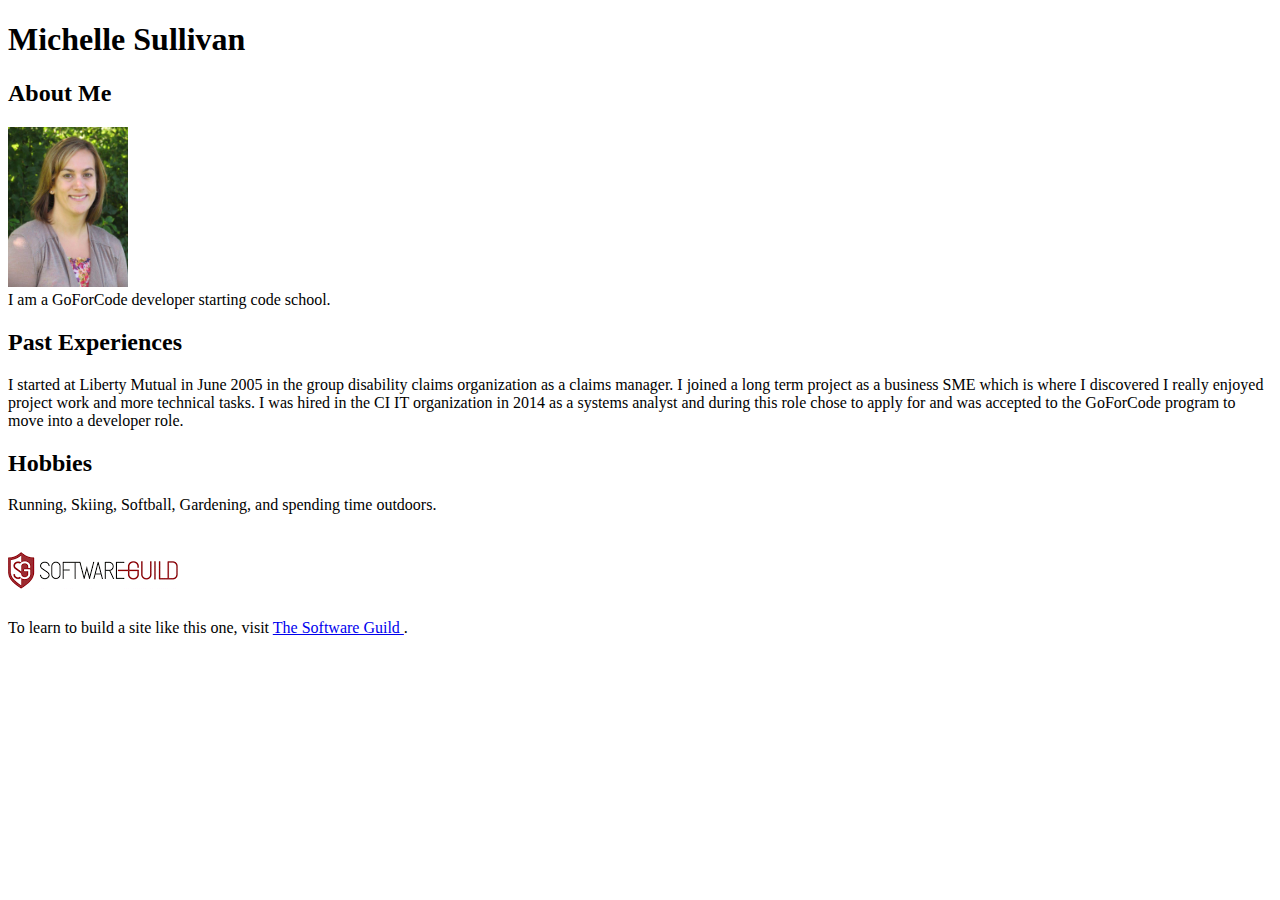
<file: index.html>
<!DOCTYPE html>
<html>
    <head>
        <title> Michelle Sullivan - Portfolio </title>
    </head>
    <body>
        <h1> Michelle Sullivan </h1>
        <h2> About Me </h2>
        <p>
            <img src="images/Deptpic.jpg" style="width: 120px;"/></br>
            I am a GoForCode developer starting code school.  
        </p>
        <h2> Past Experiences </h2>
        <p>
            I started at Liberty Mutual in June 2005 in the group disability claims organization as a claims manager. I joined a long term project as a business SME which is where I discovered I really enjoyed project work and more technical tasks. I was hired in the CI IT organization in 2014 as a systems analyst and during this role chose to apply for and was accepted to the GoForCode program to move into a developer role.         </p>
        <h2> Hobbies </h2>
        <p>
            Running, Skiing, Softball, Gardening, and spending time outdoors.
        </p>
        <footer>
        <a href="http:\\www.thesoftwareguild.com"><img src="images/thesoftwareguild_logo.png"/></a></br>
            To learn to build a site like this one, visit <a href="http:\\www.thesoftwareguild.com"> The Software Guild </a>.
        </footer>
    </body>
</html>
</file>
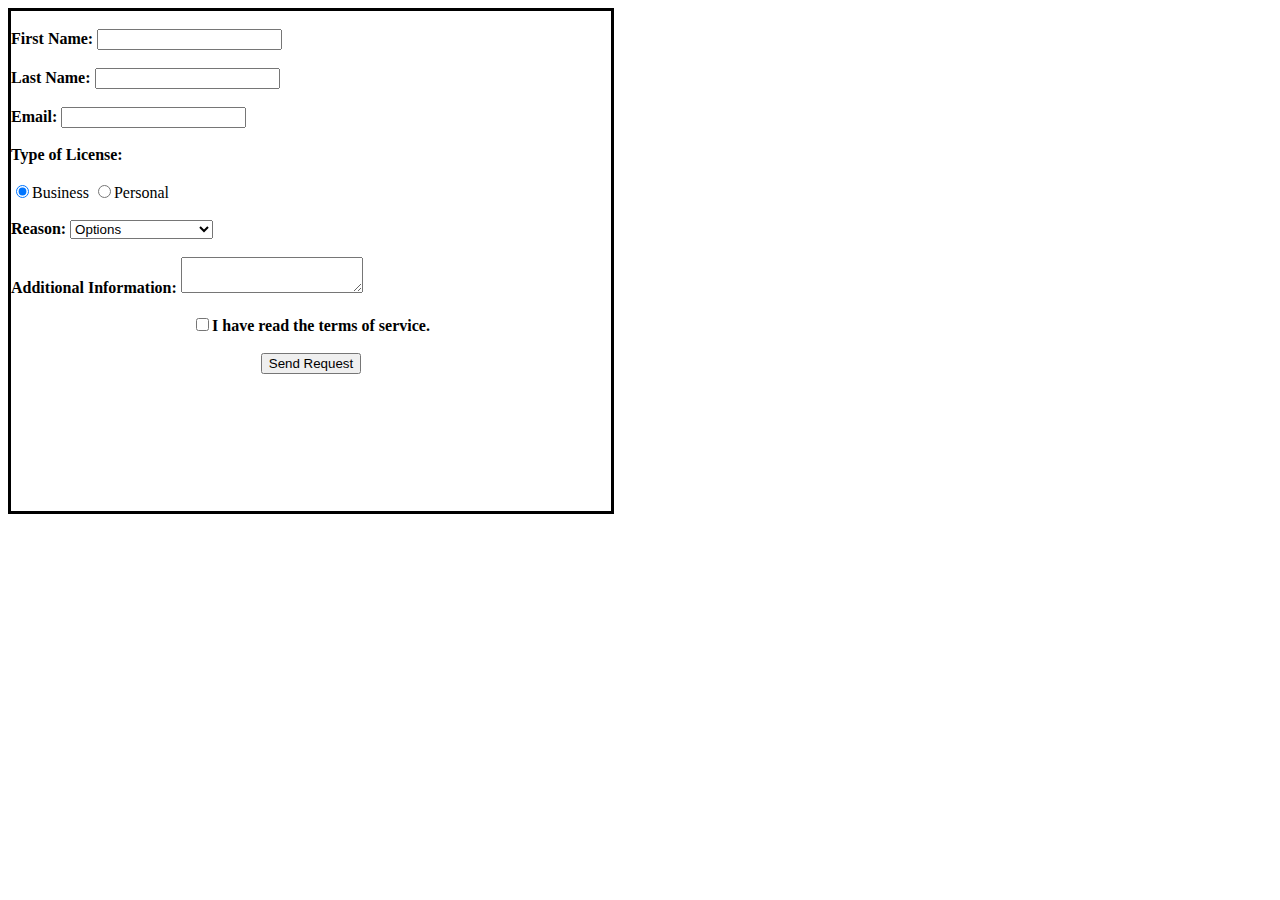
<file: contactUs.html>
<!DOCTYPE html>
<html>
    <head>
        <title>contactUs.html</title>
    </head>
    <body>
        <form action="madeupURL.html" method="POST" 
         style="width: 600px; height: 500px; border: solid">
        <br>
        <div align="justify">
          <b>First Name: </b> <input type="text" name="firstName"/><br>
          <br>
          <b>Last Name: </b><input type="text" name="lastName"/><br>
          <br>
          <b>Email: </b><input type="text" name="email"/><br>
          <br>
        </div>
        <div align="justify">
         <b>Type of License: </b><br>
          <br>
        </div>
         <div align="justify">
            <input type="radio" name="select1" value="Business" checked>Business
            <input type="radio" name="select2" value="Personal">Personal<br>
            <br>
         </div>
        <div align="justify">
          <b>Reason: </b><select name="options"><br>
              <option value="value1" checked>Options</option>
              <option value="value2">Select a Reason</option>
              <option value="value3">Software Support</option>
              <option value="value4">Hardware Support</option>
              <option value="value5">Information Request</option>
              </select><br/>
              <br>
              </div>
        <div align="justify">
        <b>Additional Information: </b> 
         <textarea name="additionalinfo"></textarea><br>
         <br>
         </div>
         <div align="center">
          <input type="checkbox" name="readterns"><b>I have read the terms of service.</b><br>
          <br>
          <input type="submit" value="Send Request"/>
         </div>
        </form>
    </body>
</html>
</file>
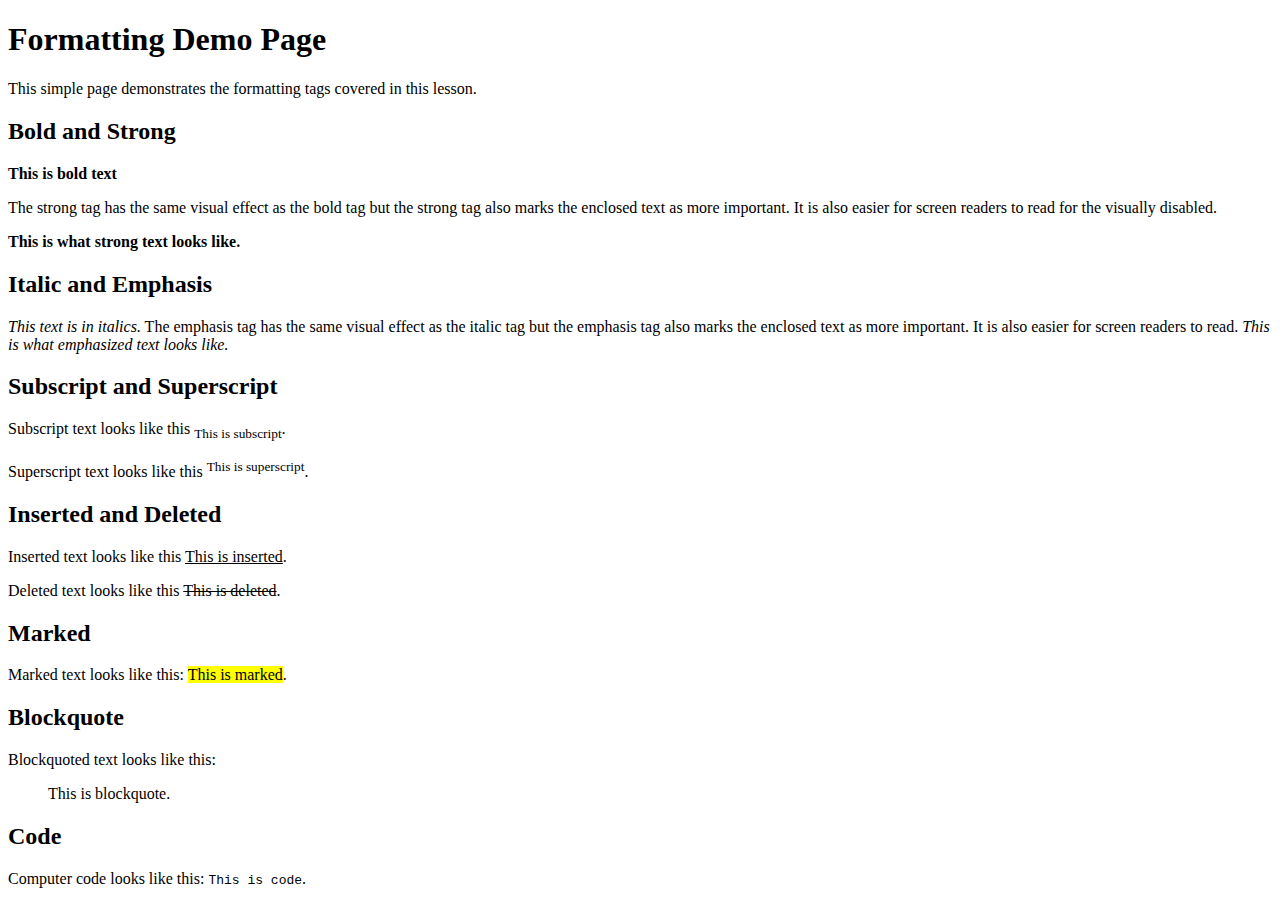
<file: FormattingDemoPage.html>
<!DOCTYPE html>
<html>
    <head>
        <title>Formatting Demo Page</title>
    </head>
    <body>
        <h1>Formatting Demo Page</h1>
        <p>
            This simple page demonstrates the formatting tags covered in this lesson.
        </p>
        <h2>Bold and Strong</h2>
        <b>This is bold text</b>
        <p>
            The strong tag has the same visual effect as the bold tag but the strong tag also marks the enclosed text as more important. It is also easier for screen readers to read for the visually disabled.
        </p>
        <strong>This is what strong text looks like.</strong>
        <h2>Italic and Emphasis</h2>
        <i>This text is in italics.</i>
        The emphasis tag has the same visual effect as the italic tag but the emphasis tag also marks the enclosed text as more important. It is also easier for screen readers to read.
        <em>This is what emphasized text looks like.</em>
        <h2>Subscript and Superscript</h2>
        <p>
            Subscript text looks like this <sub>This is subscript</sub>.
        </p>
        <p>
            Superscript text looks like this <sup>This is superscript</sup>.
        </p>
        <h2>Inserted and Deleted</h2>
        <p>
            Inserted text looks like this <ins>This is inserted</ins>.
        </p>
        <p>
            Deleted text looks like this <del>This is deleted</del>.
        </p>
        <h2>Marked</h2>
        <p>
            Marked text looks like this: <mark>This is marked</mark>.
        </p>
        <h2>Blockquote</h2>
        <p>
            Blockquoted text looks like this:</br>
            <blockquote>
            This is blockquote.
            </blockquote>
       </p>
       <h2>Code</h2>
       <p>
           Computer code looks like this: <code>This is code</code>.
       </p      
    </body>
</html>
</file>
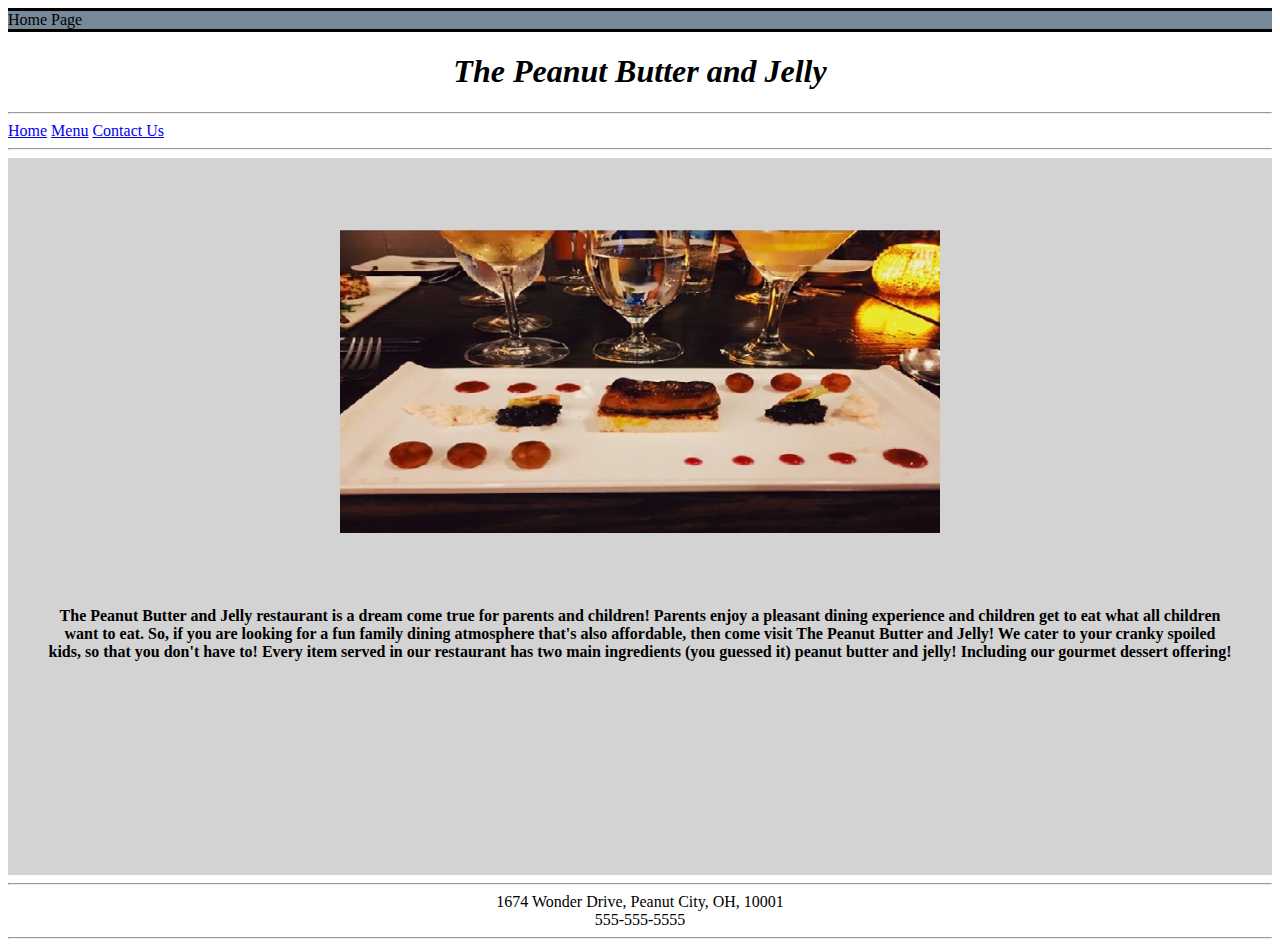
<file: restaurantlab.html>
<!DOCTYPE html>
<html>
 <head>
     <link href="restaurantStyles.css"
            rel="stylesheet"
            type="text/css"/>

  <title>My Restaurant</title>
 </head>

<body>
 <header>Home Page</header>
    <h1>The Peanut Butter and Jelly</h1>

 <nav>
 <hr>
  <a href="restaurantlab.html" target="_blank">Home</a>
  <a href="restMenu.html" target="_blank">Menu</a>
  <a href="restContactus.html" target="_blank">Contact Us</a>
 <hr>
 </nav>
 <div>
 <br>
 <br>
 <br>
 <br>
<center>
 <img src="images/pbutterjellypic.jpg" 
  alt="Picture of dinner table with dessert plate"
  style="width:600px"/>
  <br>
  <br>
  <br>
  <br>
 <blockquote>
        <b>The Peanut Butter and Jelly restaurant is a dream come true for parents and children!  Parents enjoy a pleasant dining experience and children get to eat what all children want to eat. So, if you are looking for a fun family dining atmosphere that's also affordable, then come visit The Peanut Butter and Jelly!  We cater to your cranky spoiled kids, so that you don't have to!  Every item served in our restaurant has two main ingredients (you guessed it) peanut butter and jelly! Including our gourmet dessert offering!</b>
 </blockquote>
</center>
<br>
<br>
<br>
<br>
<br>
<br>
<br>
<br>
<br>
<br>
<br>
</div>
<footer>
 <hr>
  1674 Wonder Drive, Peanut City, OH, 10001<br>
  555-555-5555
 <hr>
 </footer>
    
</body>
 </html>
</file>
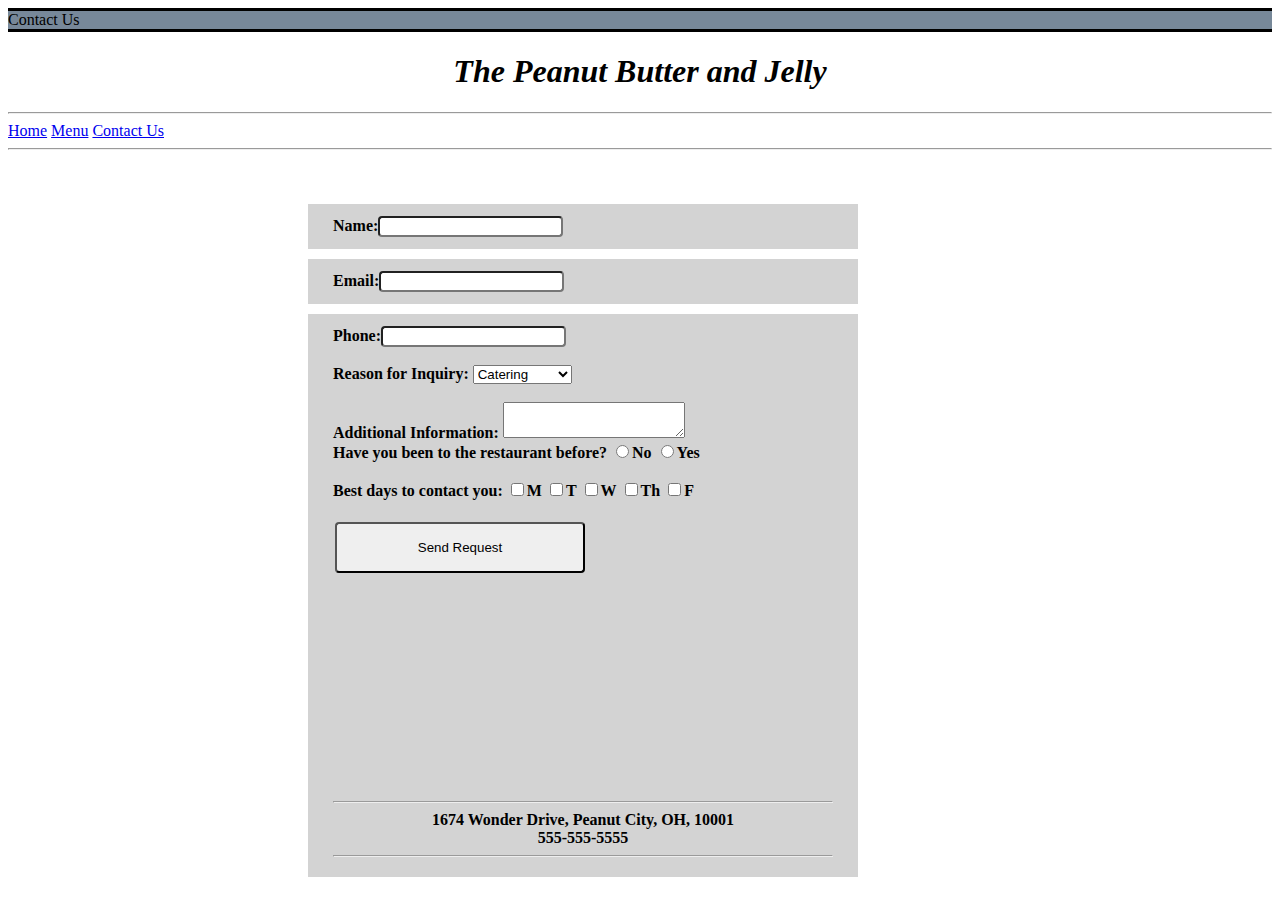
<file: restContactus.html>
<!DOCTYPE html>
<html>
<head>
     <link href="restaurantStyles.css"
            rel="stylesheet"
            type="text/css"/>

<style>
    
#div1, #div2, #div3, div6, div7 { 
        width: 500px;
        padding:12px 25px;
        margin: 10px 300px;
}

input {
        box-sizing: border-box;
        border-radius: 4px;
}

div4 { 
        width: 500px;
        padding: 12px 25px;
        margin: 10px 0px;    
}

div5 {
        width: 500px;
        padding: 12px 25px;
        margin: 10px 0px;
}

input[type=submit] {
    
    width: 50%;
    padding: 16px 32px;
    text-decoration: none;
    margin: 4px 2px;

}
    
 </style>

 <title>Contact Us</title>
  </head>

 <body>
    <header>Contact Us</header>
      <h1>The Peanut Butter and Jelly</h1>
 <nav>
 <hr>
  <a href="restaurantlab.html" target="_blank">Home</a>
  <a href="restMenu.html" target="_blank">Menu</a>
  <a href="restContactus.html" target="_blank">Contact Us</a>
 <hr>
</nav>
<br>
<br>
<form action="somerrandomeurl.html" method="POST">
        
        <div id= "div1">
          <b>Name:</b><input type="text" name="name"/>
        </div>
        <div id= "div2">
          <b>Email:</b><input type="text" name="email"/>
        </div>
        <div id="div3">
          <b>Phone:</b><input type="text" name="phone"/>
          <div>
              <br>
        <div id="div4">
            <b>Reason for Inquiry: 
             <select name="reasons">
              <option value="reason1" checked>Catering</option>
              <option value="reason2">Private Party</option>
              <option value="reason3">Feedback</option>
              <option value="reason4">Other</option>
              </select>
            </div>
            <br>
        <div id="div5">
        <b>Additional Information:</b>
        <textarea name="additionalinfo"></textarea>
       </div>
        
         <div id= "div6">
            <b>Have you been to the restaurant before?</b>
            <input type="radio" name="select1" value="no">No
            <input type="radio" name="select2" value="yes">Yes
         </div>
         <br>
        <div id="div7">
            <b>Best days to contact you:</b>
             <input type="checkbox" name="day1"><b>M</b>
             <input type="checkbox" name="day2"><b>T</b>
             <input type="checkbox" name="day3"><b>W</b>
             <input type="checkbox" name="day4"><b>Th</b>
             <input type="checkbox" name="day5"><b>F</b>
         </div>
         <br>
            <div id= "div8">
          <input type="submit" value="Send Request"/>
            </div>
        </form>
<br>
<br>
<br>
<br>
<br>
<br>
<br>
<br>
<br>
<br>
<br>
<br>
<footer>
    <hr>
    1674 Wonder Drive, Peanut City, OH, 10001<br>
    555-555-5555
    <hr>
</footer>

 </body
</html>
</file>
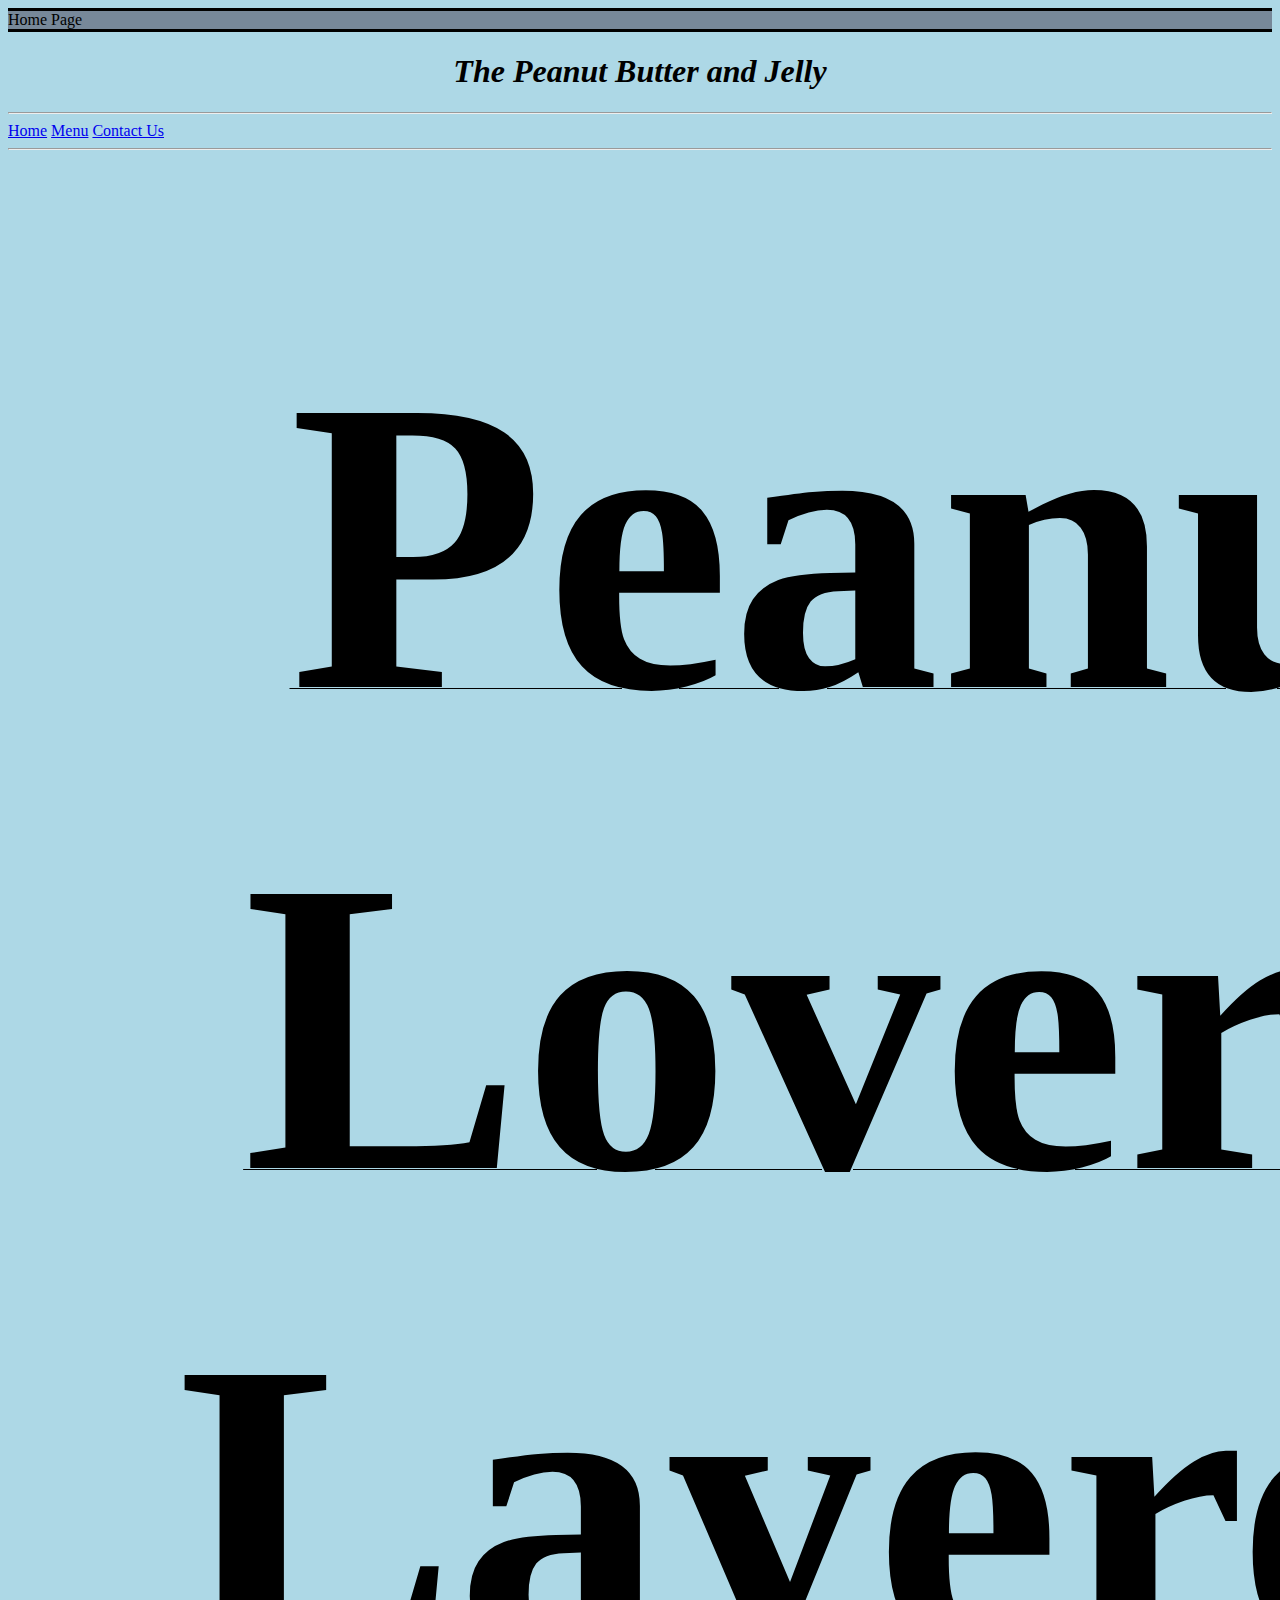
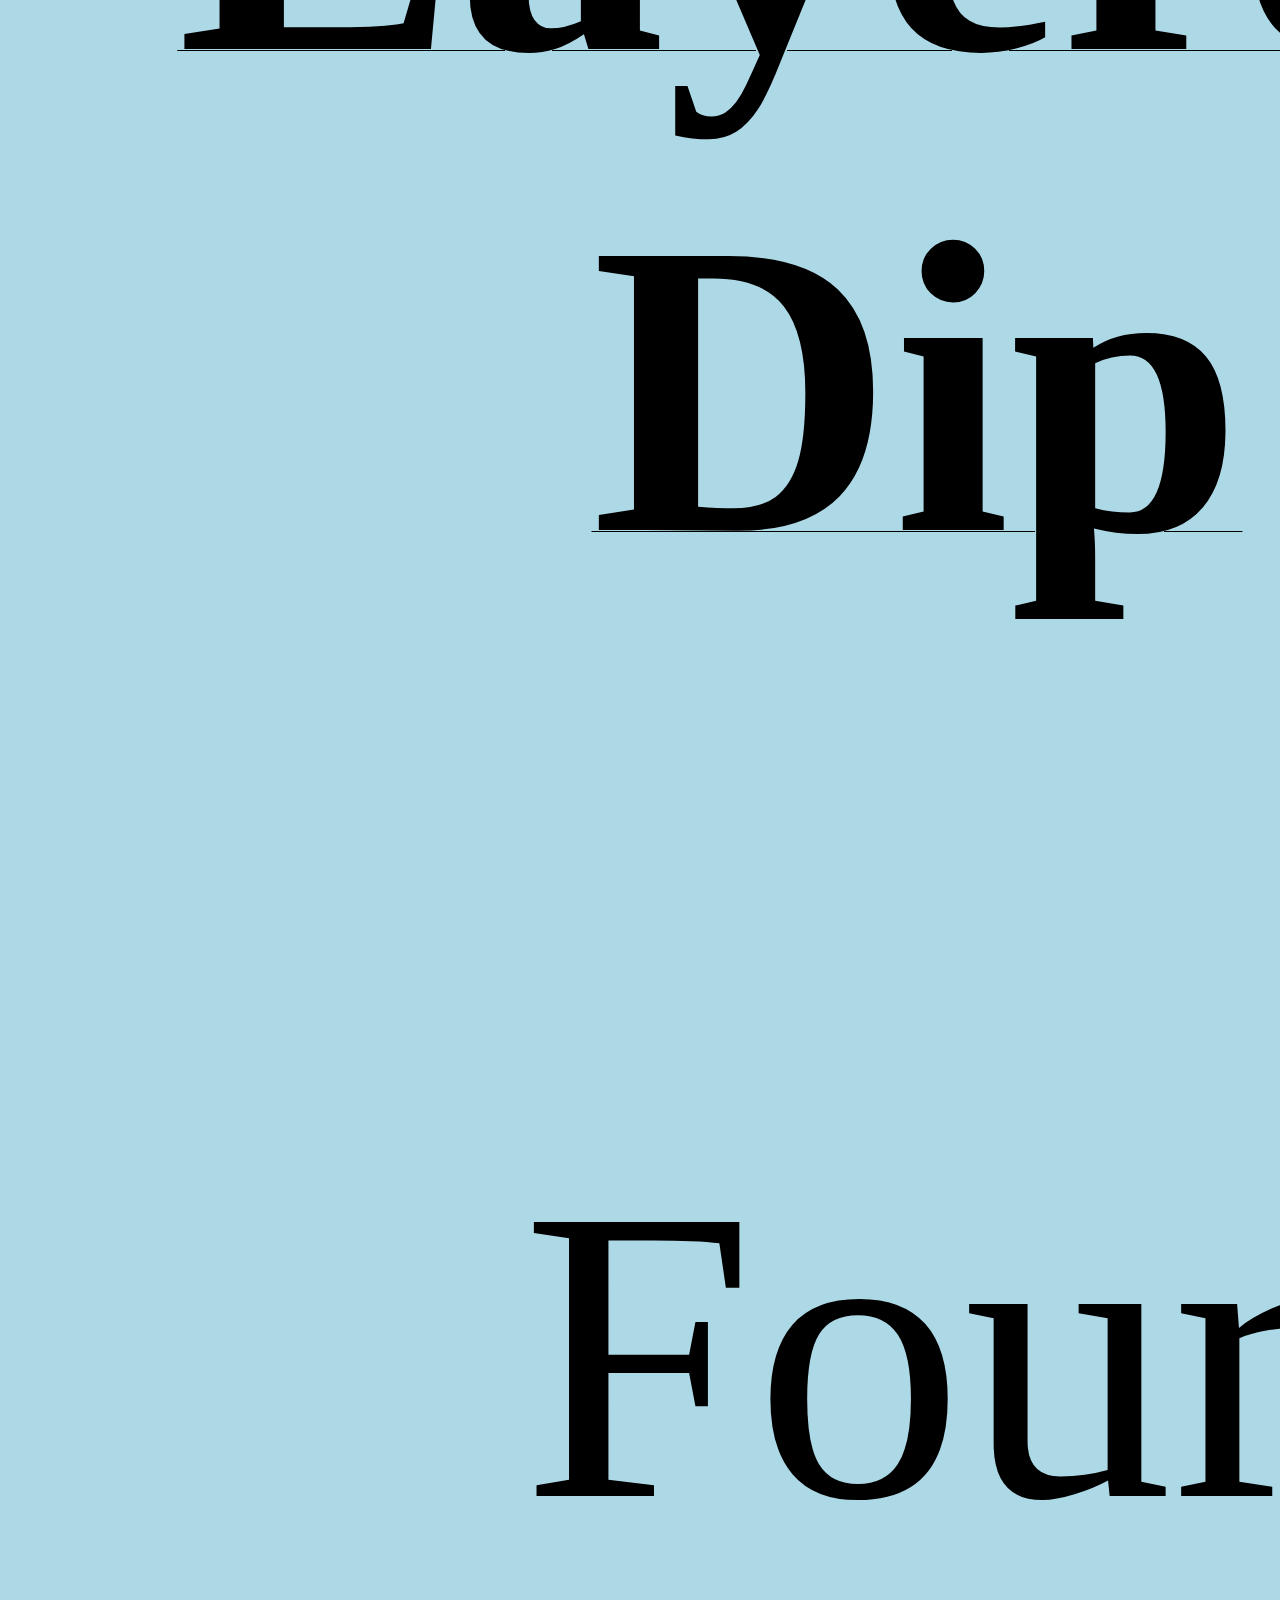
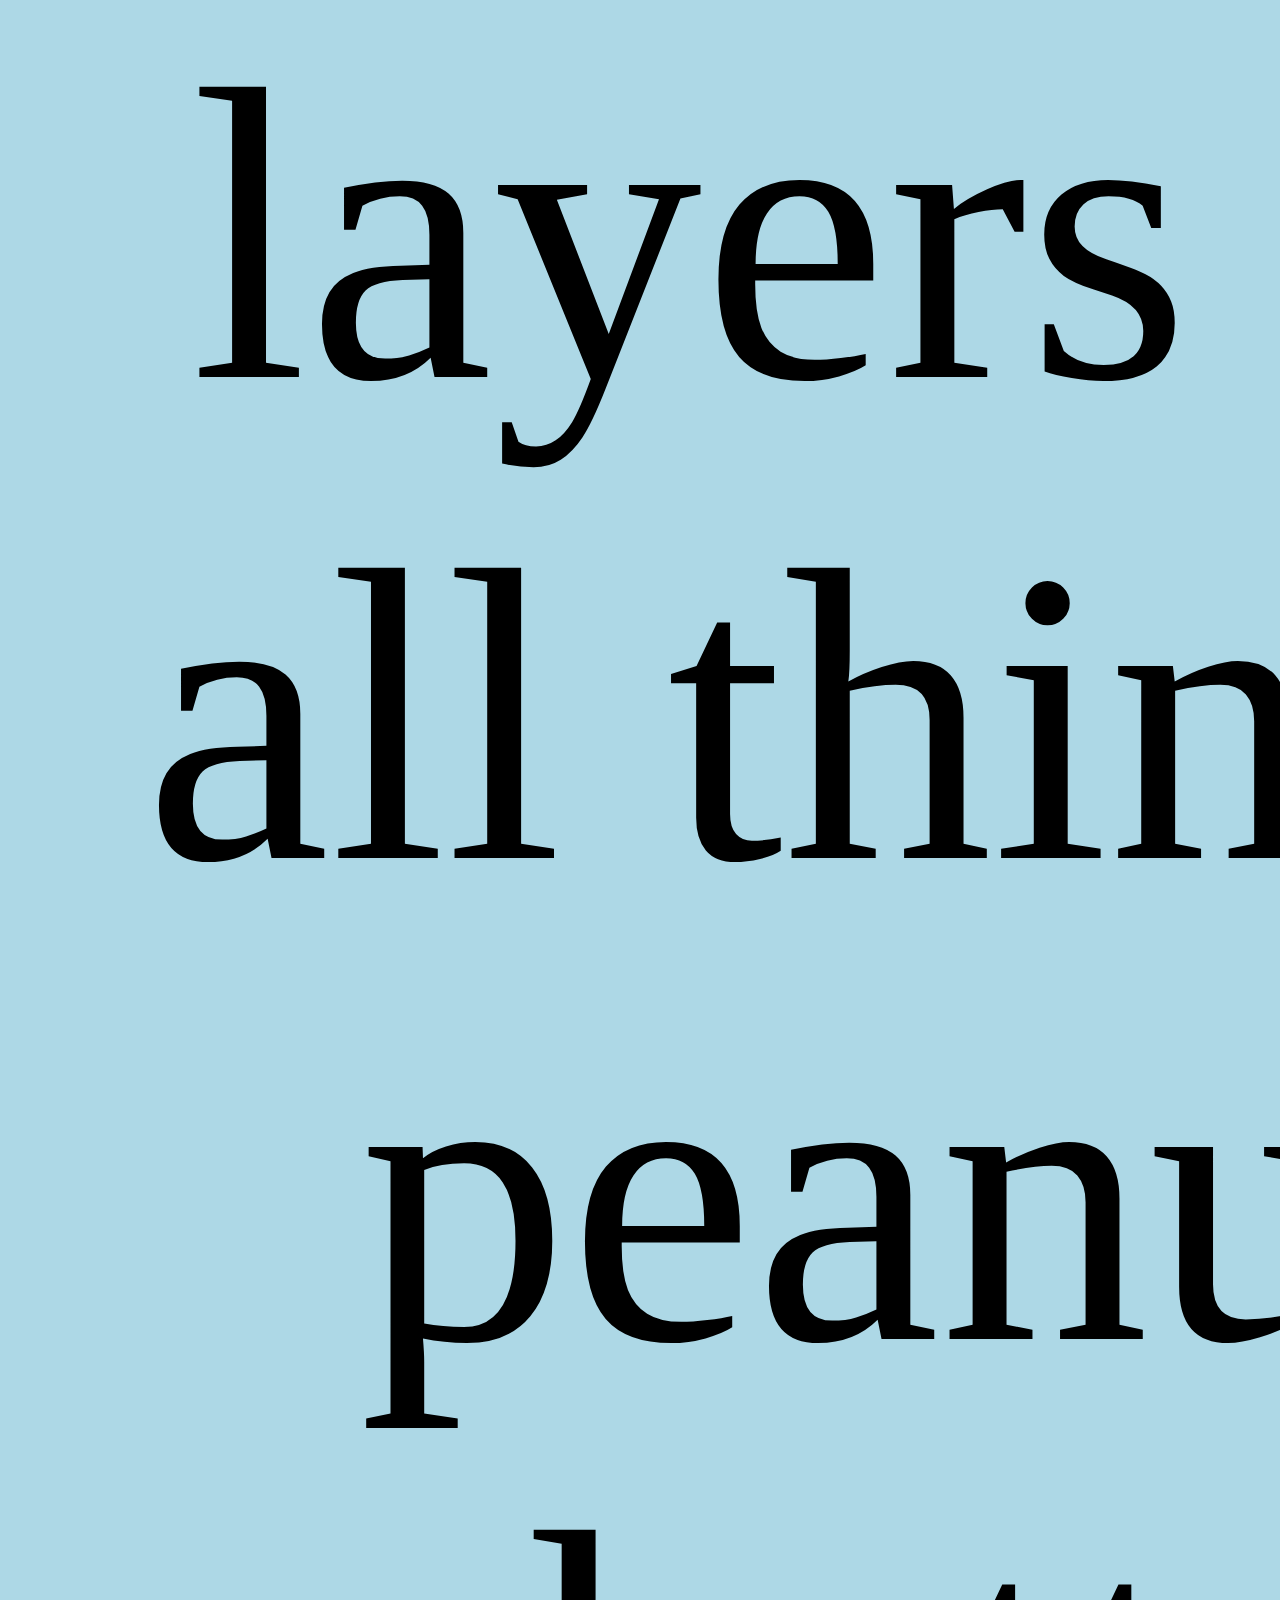
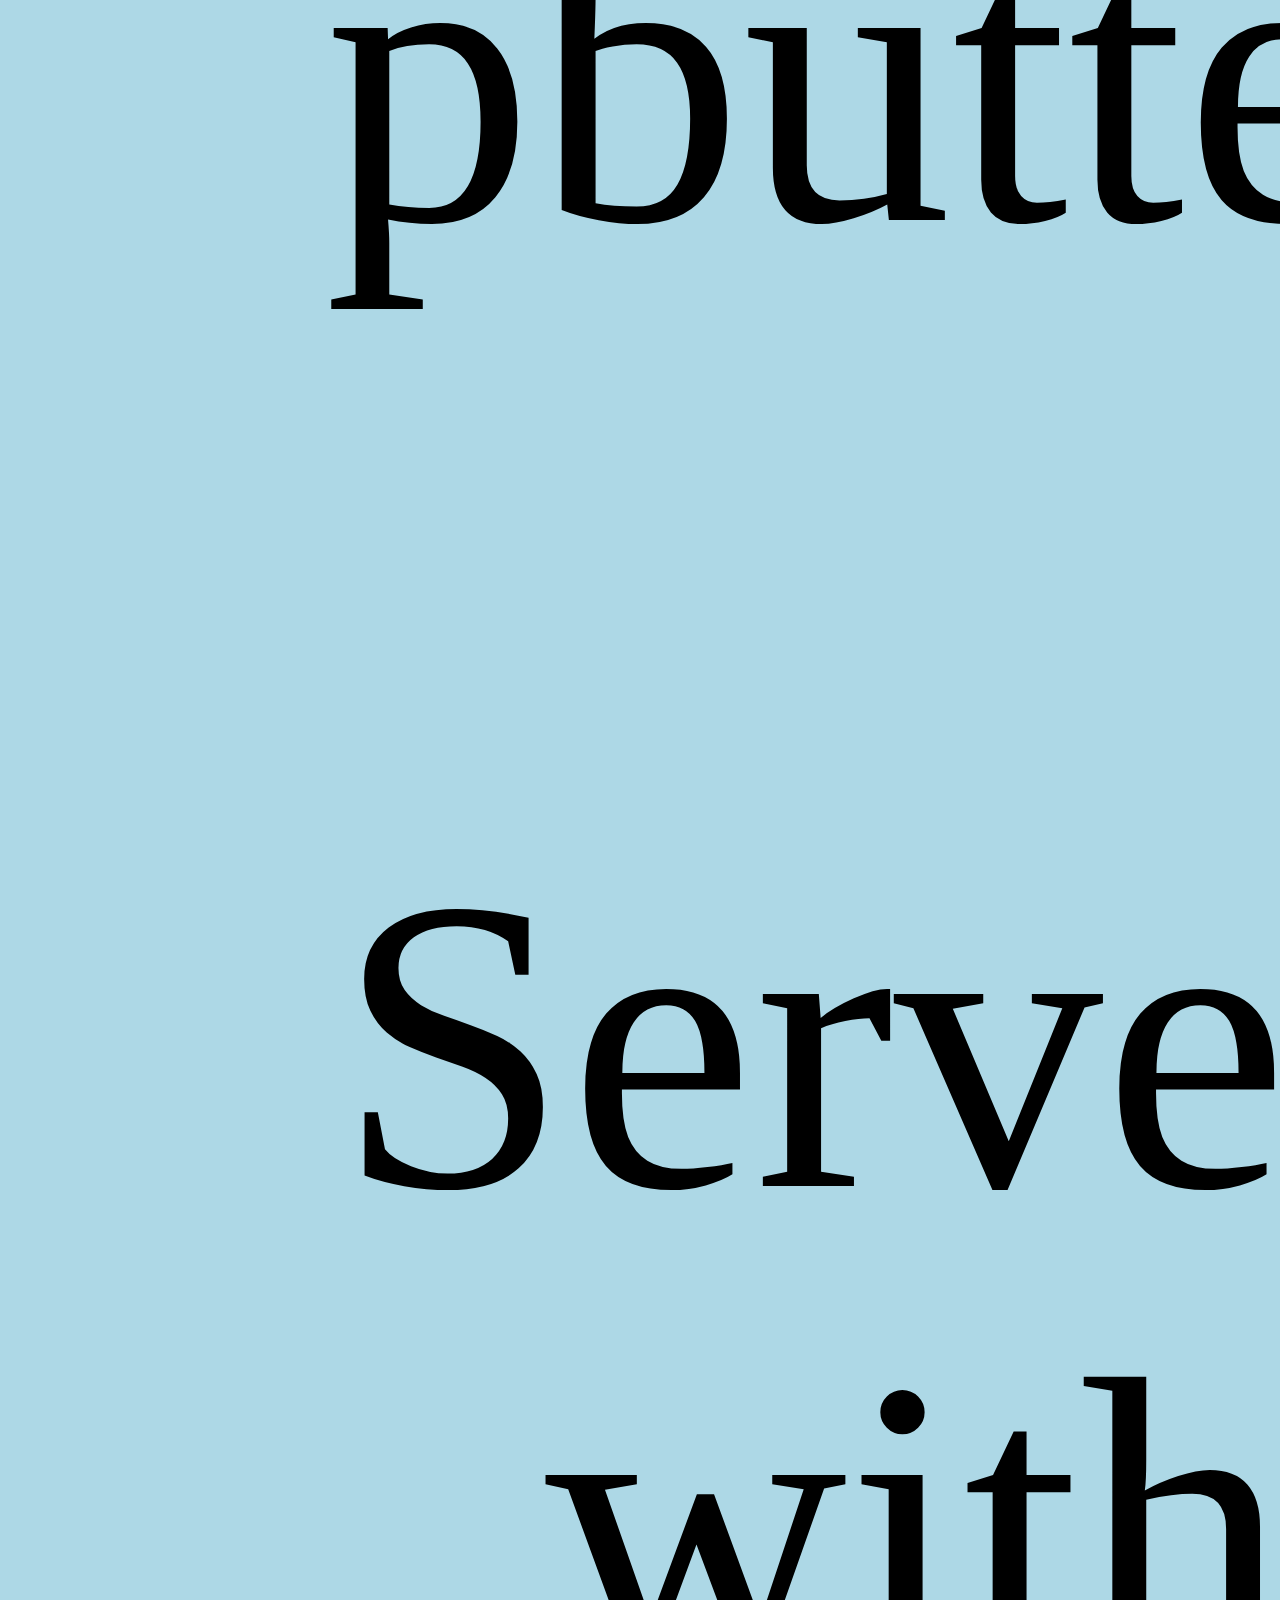
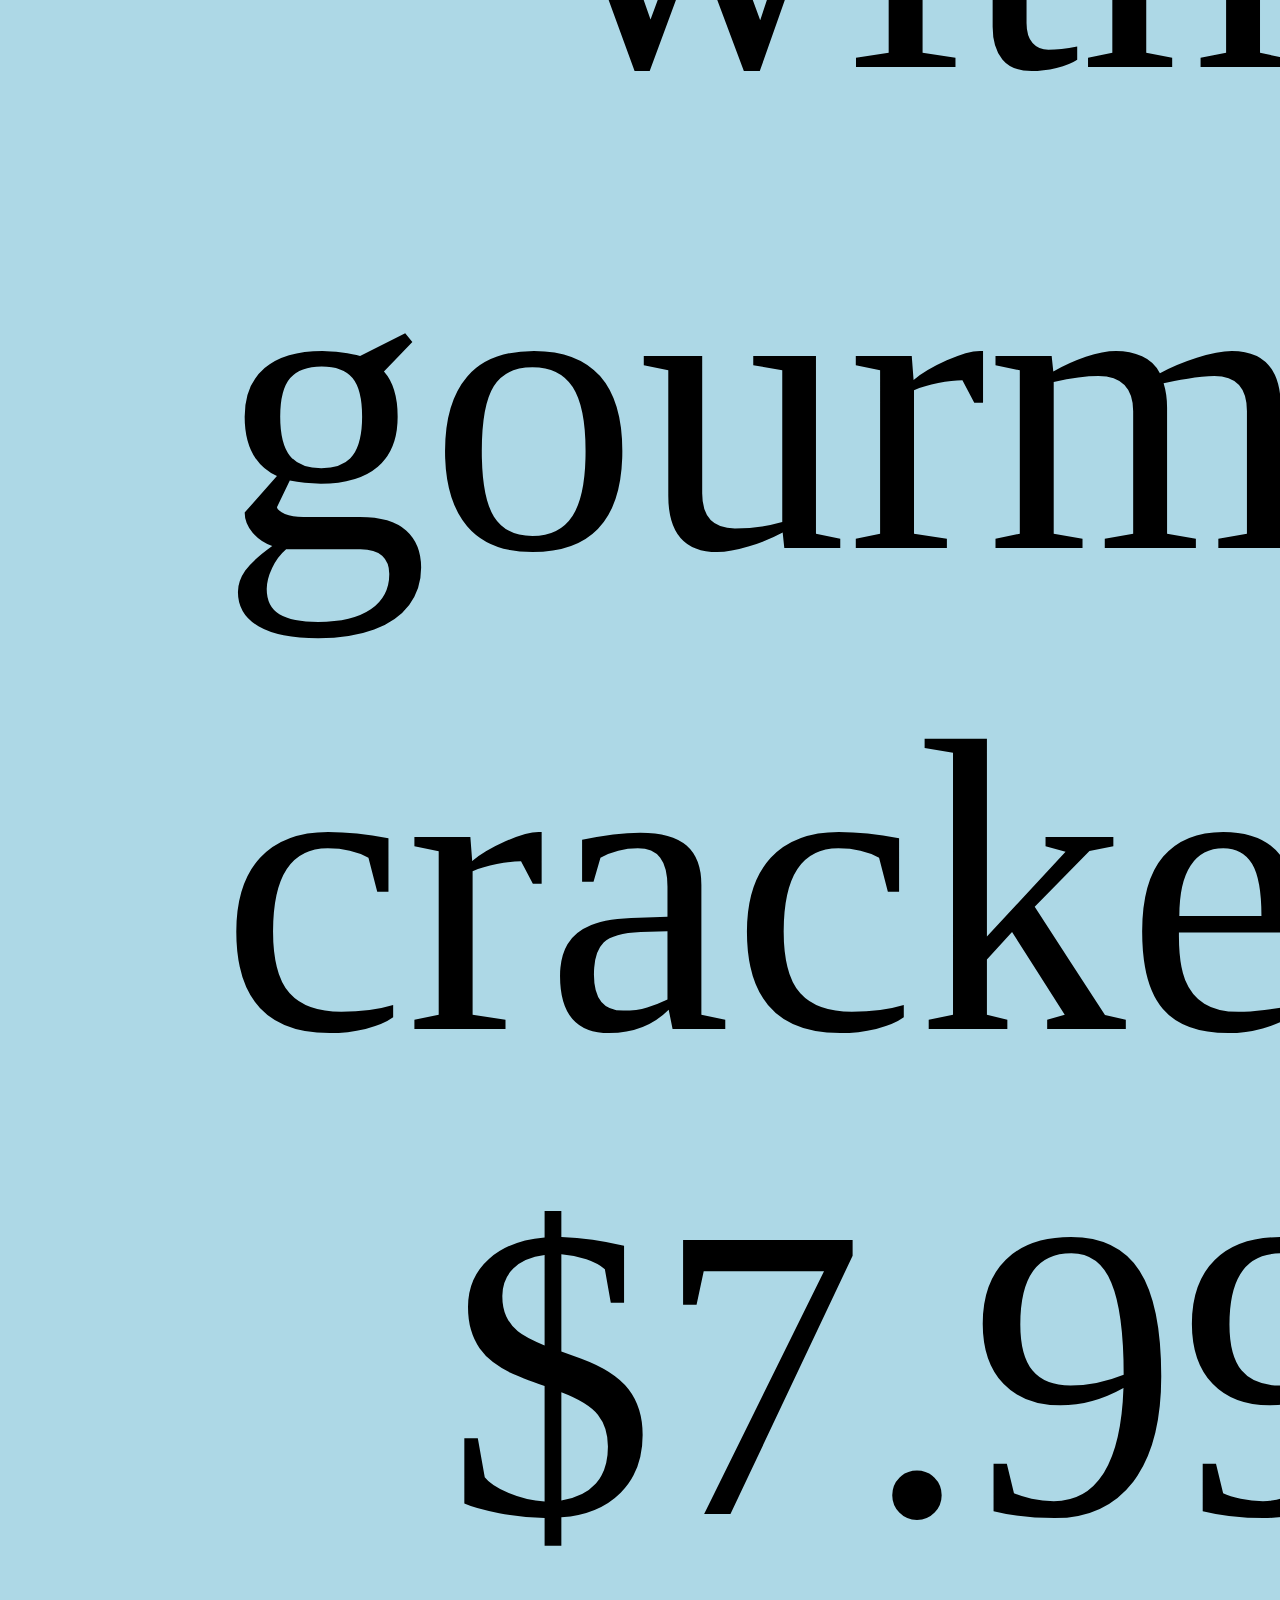
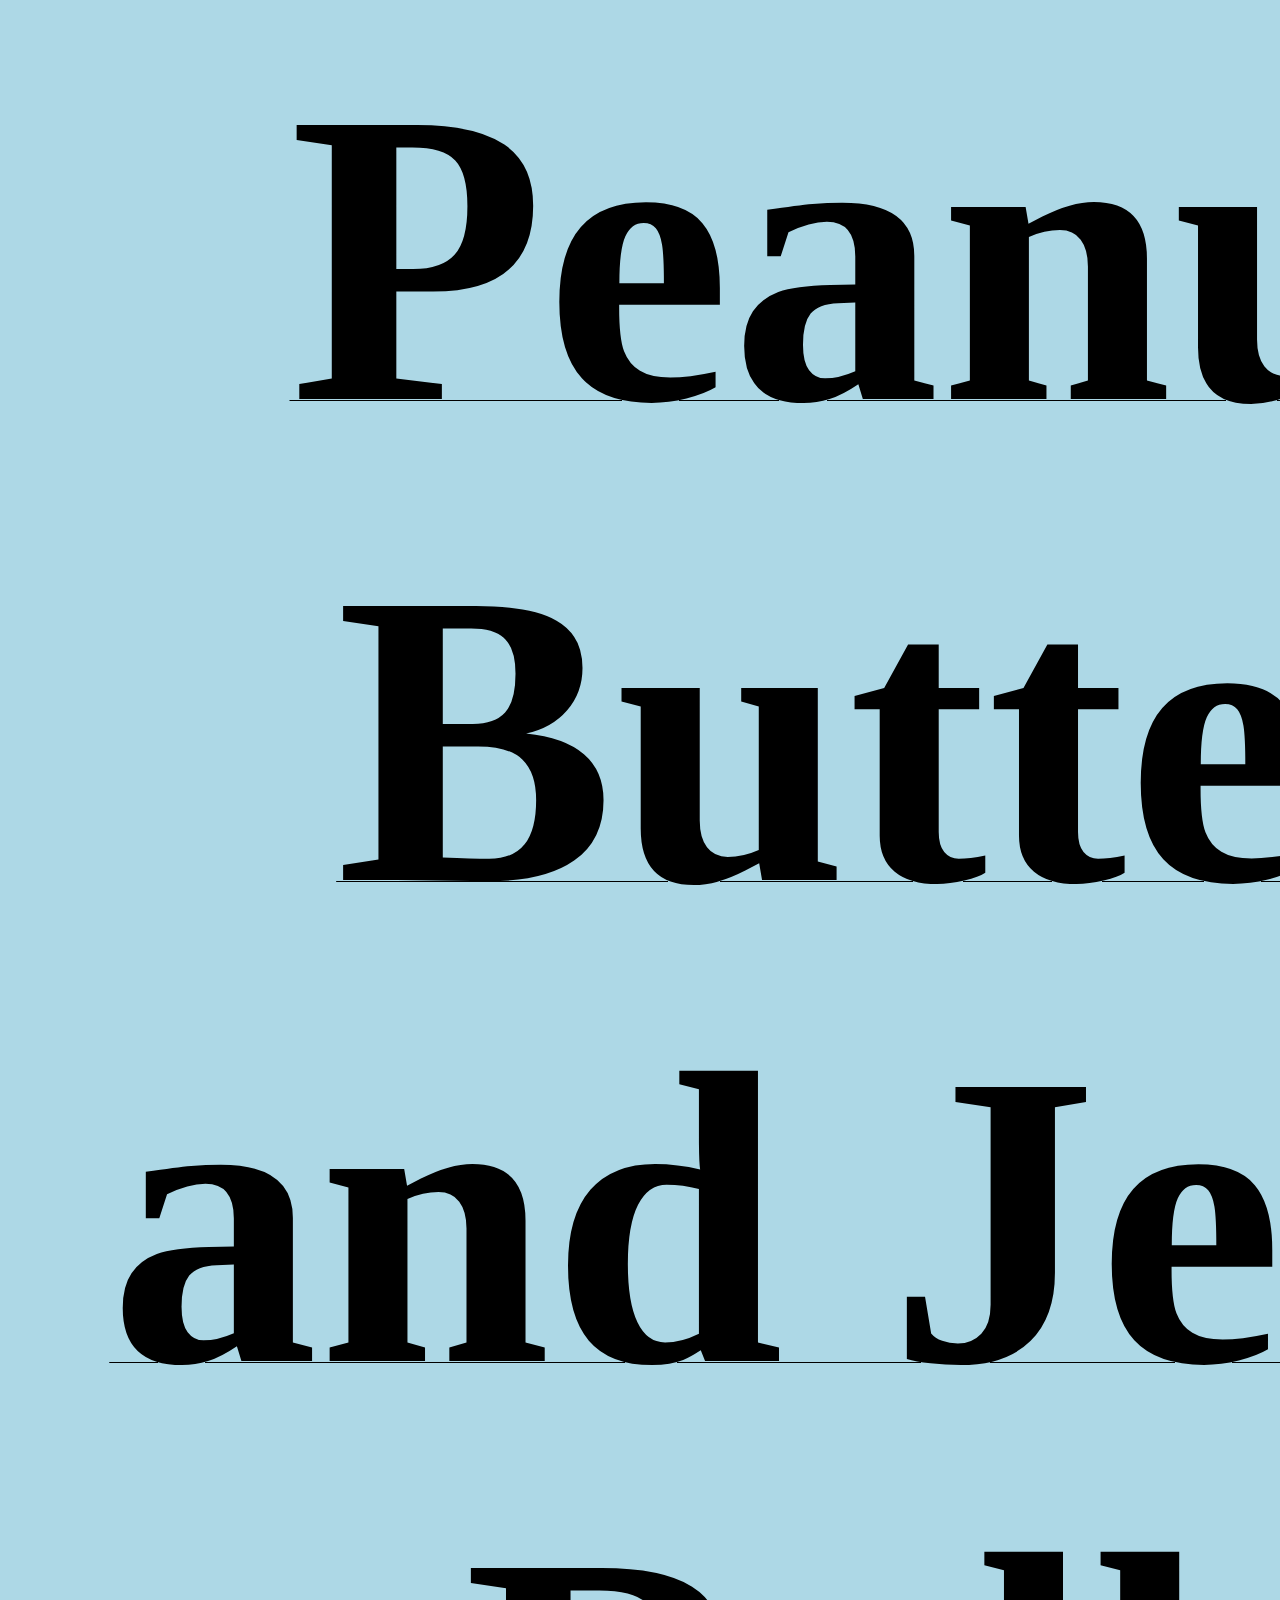
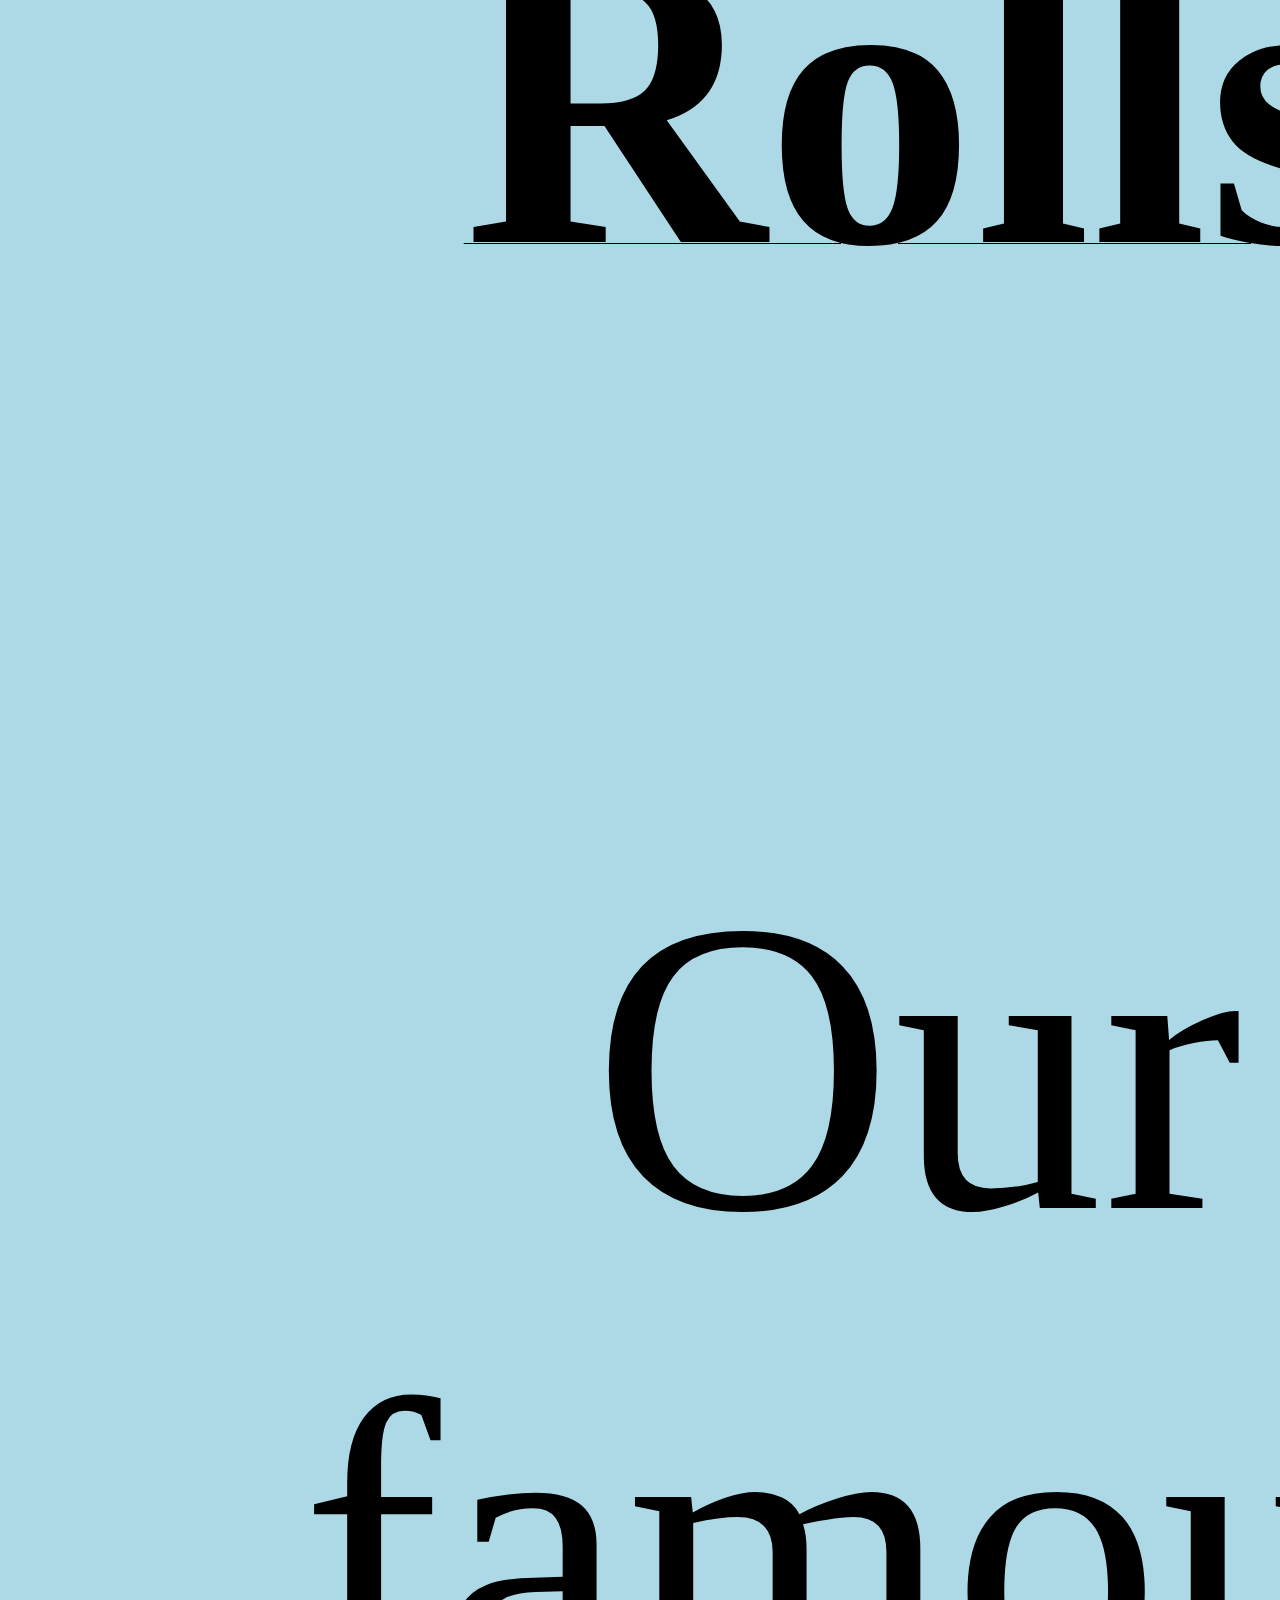
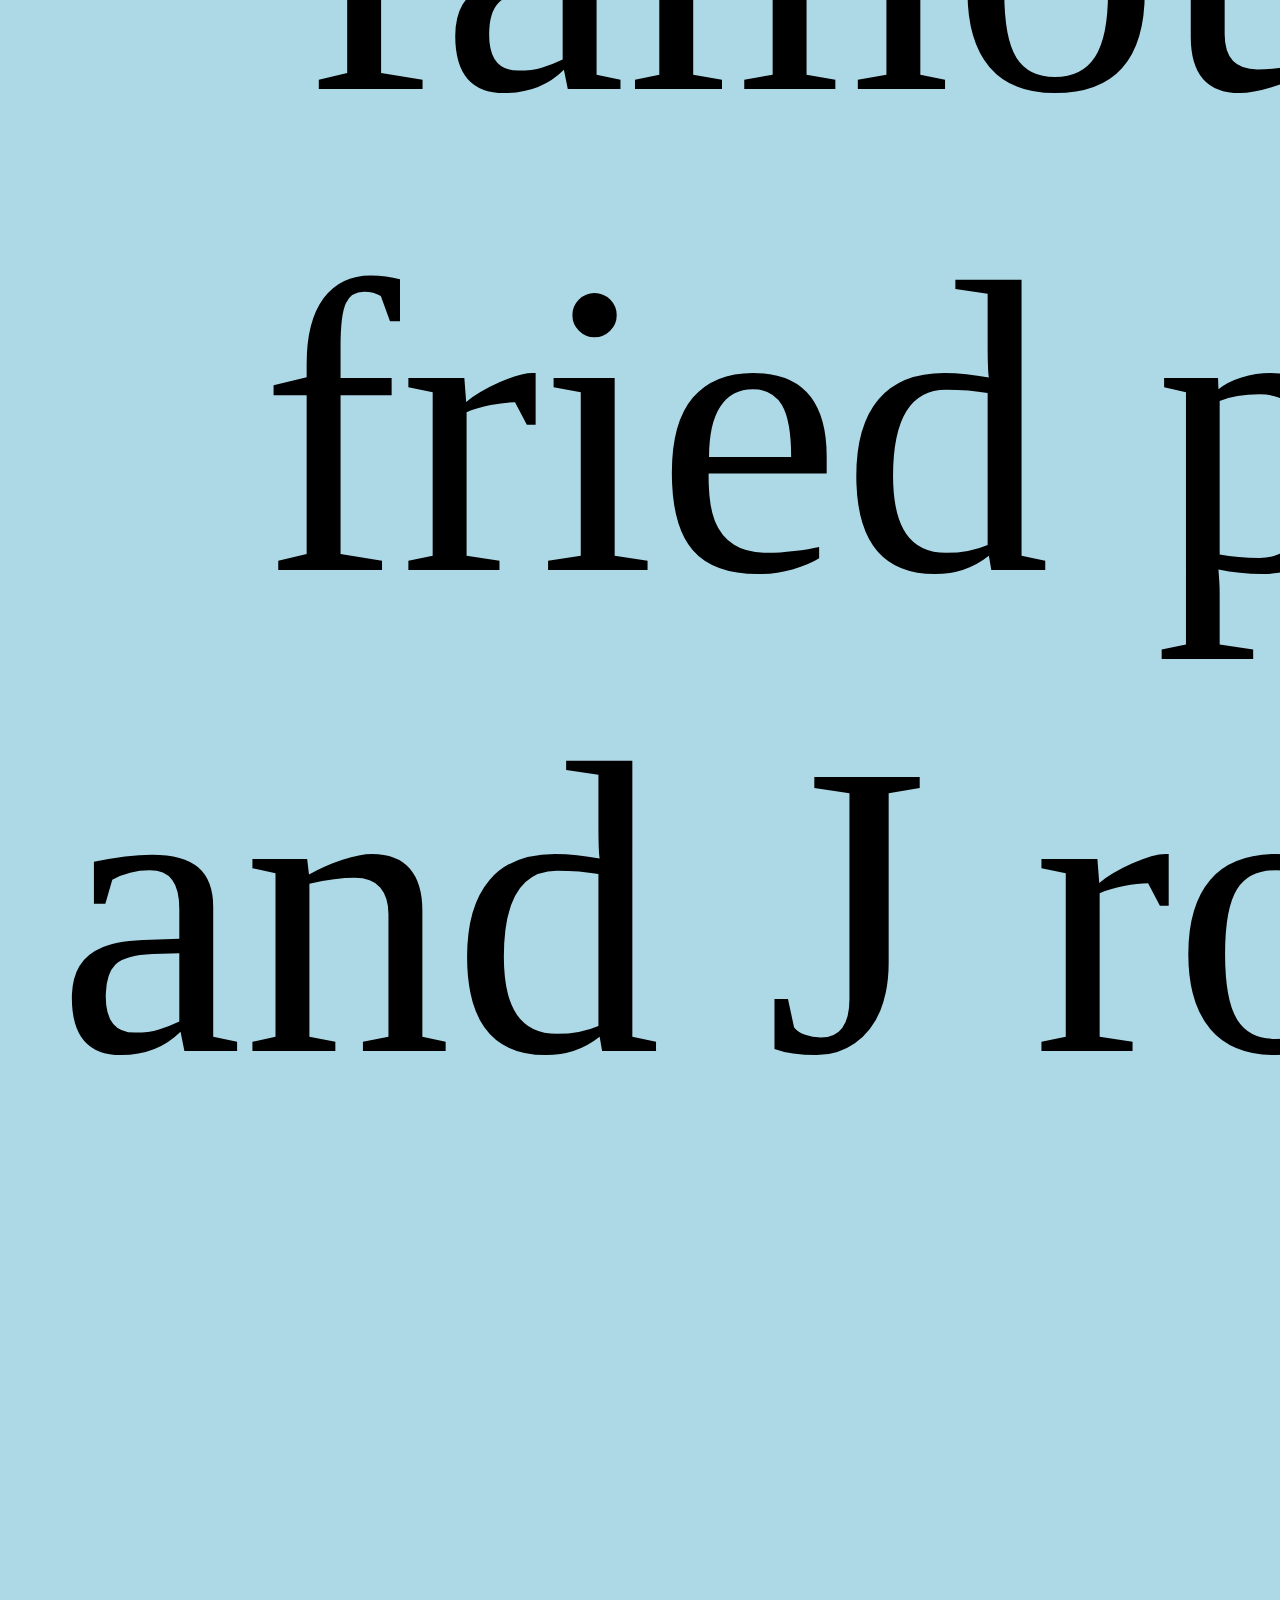
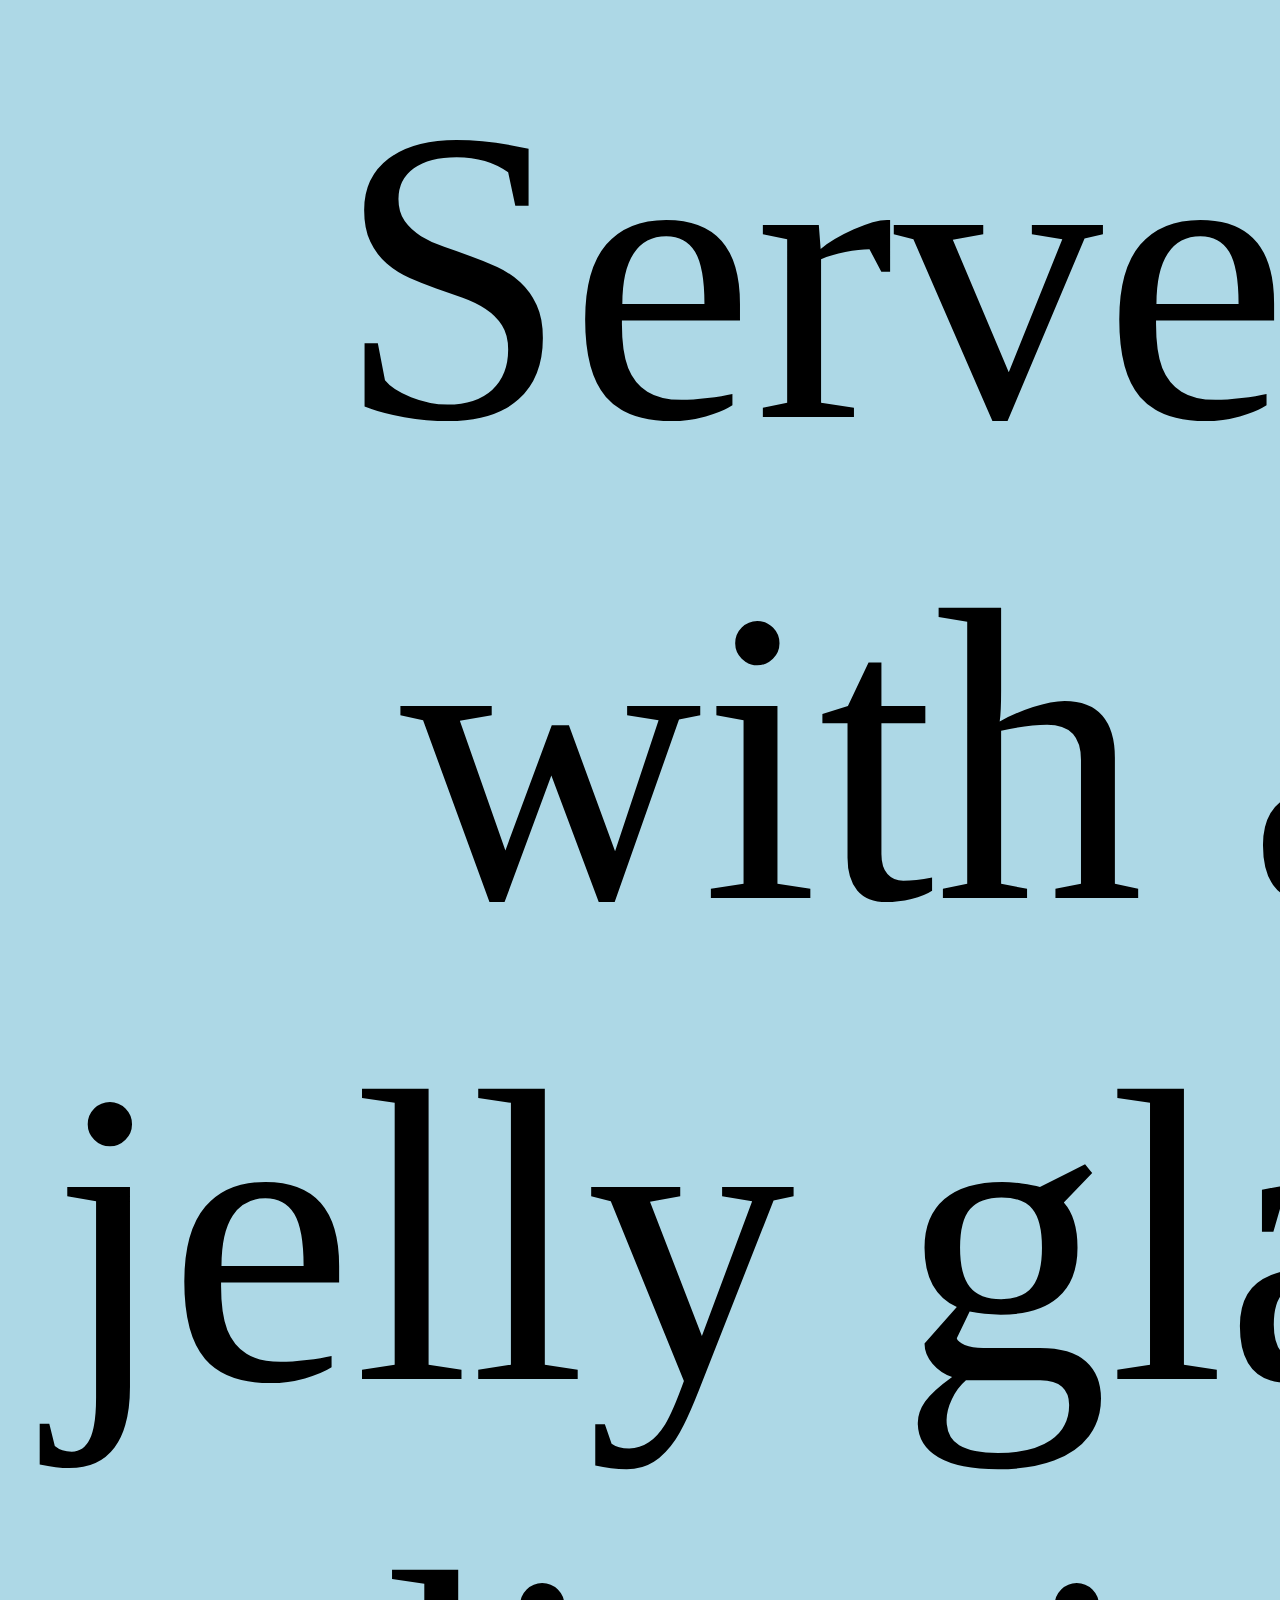
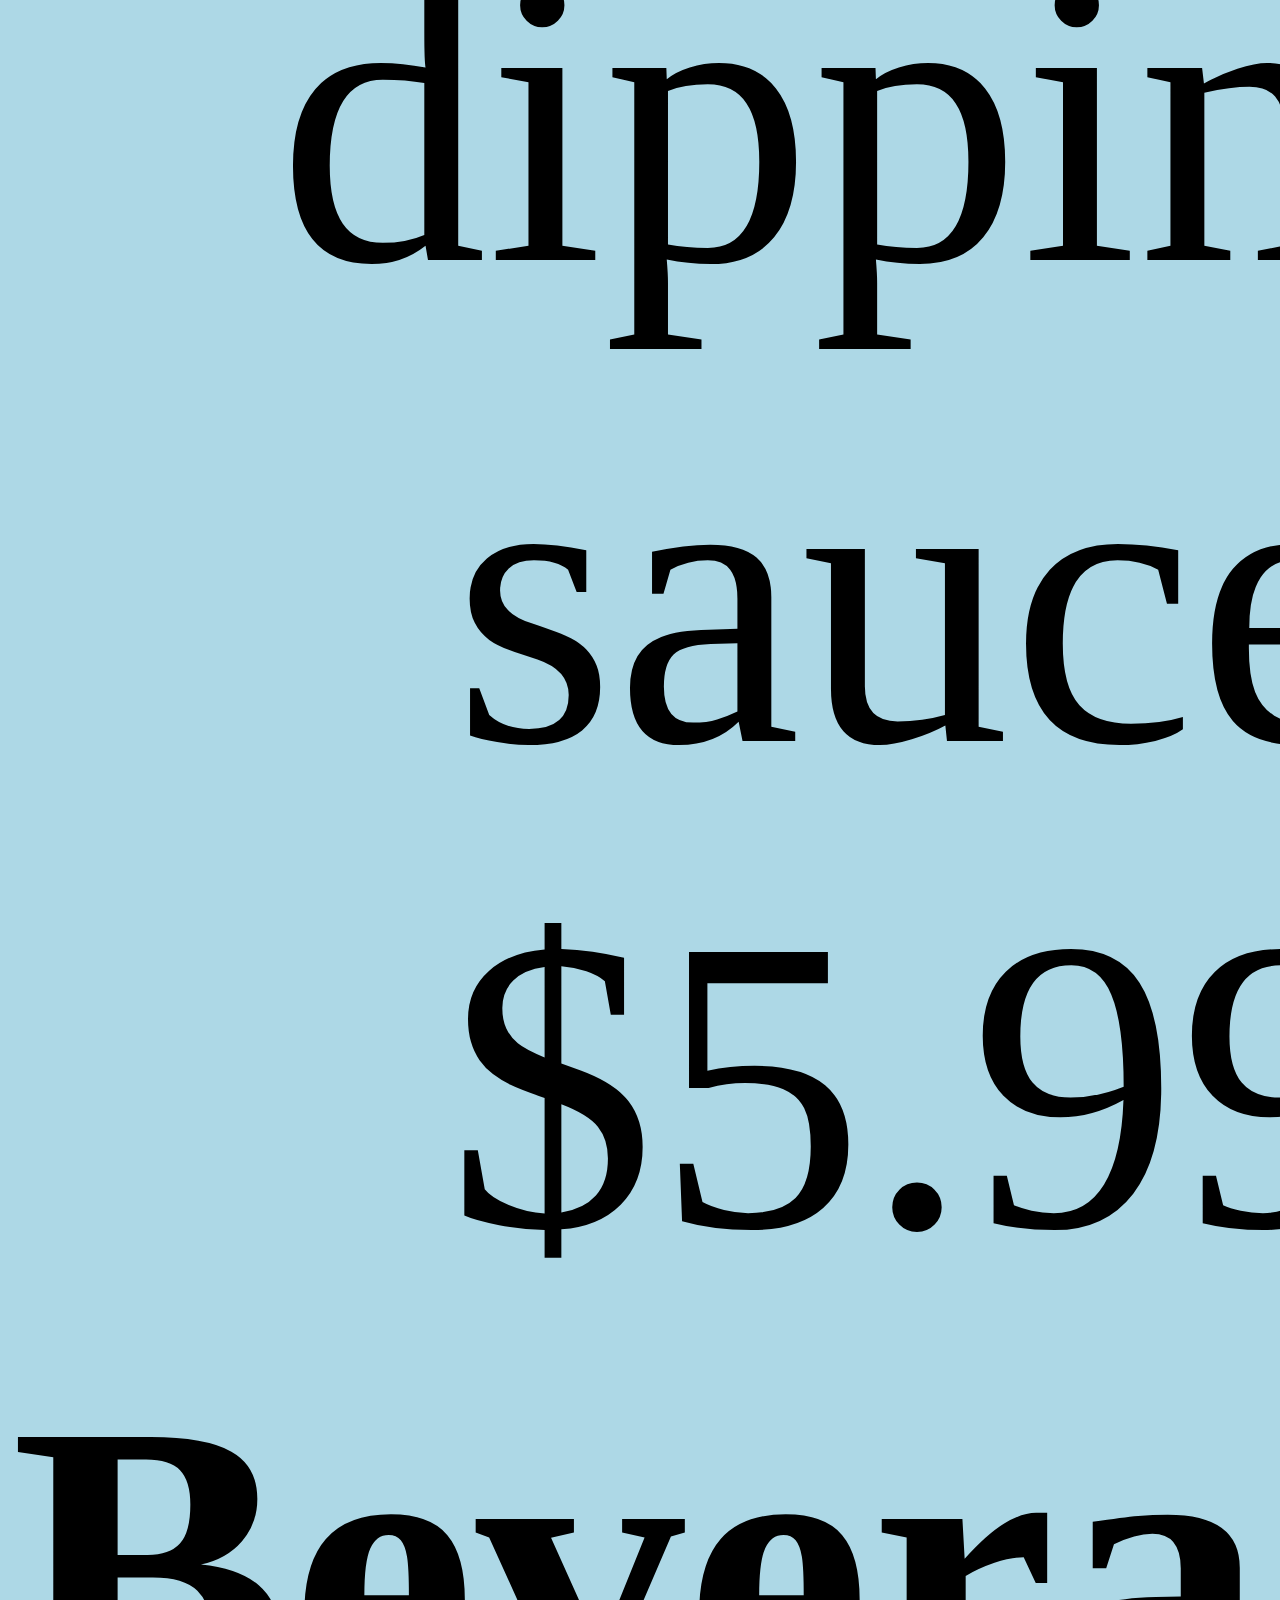
<file: restMenu.html>
<!DOCTYPE html>
<html>
<head>
     <link href="restaurantStyles.css"
            rel="stylesheet"
            type="text/css"/>
<style>
   table {
        
        align-content: center; width: 120%;
}

   th {

       text-decoration-line: underline; font-size: 14; height: 70%;
   }

   tr {

      text-align: center; text-overflow: wrap; font-size-adjust: 12;
  }

 body {
     background-color: lightblue;
 }
 </style>

 <title>Menu Page</title>
</head>
 <body>
     <header>Home Page</header>
      <h1>The Peanut Butter and Jelly</h1>
 <nav>
 <hr>
  <a href="restaurantlab.html" target="_blank">Home</a>
  <a href="restMenu.html" target="_blank">Menu</a>
  <a href="restContactus.html" target="_blank">Contact Us</a>
 <hr>
</nav>
<br>
<br>
<br>
<br>
<br>
<br>
<br>
<br>
<center><table>
    <tr>
        <th colspan="2">Peanut Lover's Layered Dip</th>
        <th colspan="2">Just a Little Jelly</th>
        <th colspan="2">Nuthing with Nuts</th>
         </tr>
    <tr>
        <td colspan="2">Four layers of all things peanut pbutter</td>
        <td colspan="2">Grilled PB and Jelly with just a touch of Jelly</td>
        <td colspan="2">Delicious fresh greens with 6 different nuts</td>

    </tr>
    <tr>
        <td colspan="2">Served with gourmet crackers</td>
        <td colspan="2">Served with grilled bananas</td>
        <td colspan="2">Served with an oven fresh roll</td>
        
    </tr>
    <tr>
        <td colspan="2">$7.99</td>
        <td colspan="2">$8.99</td>
        <td colspan="2">$10.99</td>

        </tr>
     <tr>
        <th colspan="2">Peanut Butter and Jelly Rolls</th>
        <th colspan="2">Plenty of Peanuts Pizza</th>
        <th colspan="2">Peanuts Peanuts Peanuts Pasta</th>
         </tr>
    <tr>
        <td colspan="2">Our famous fried pb and J rolls</td>
        <td colspan="2">Thin crust pizza with crispy toppings</td>
        <td colspan="2">Your choice of pasta with a peanut sauce</td>
    </tr>
    <tr>
        <td colspan="2">Served with a jelly glaze dipping sauce</td>
        <td colspan="2">Served with garlic butter</td>
        <td colspan="2">Served with peanut butter bread</td>
    </tr>
    <tr>
        <td colspan="2">$5.99</td>
        <td colspan="2">$9.99</td>
        <td colspan="2">$10.99</td>
        </tr>
        <tr>
         <th colspan="2">Beverages</th>
         </tr>
         <tr> 
          <td colspan="2">Rootbear</td>
          <td>$3.00</td>
         </tr>
        <tr>
            <td colspan="2">Bottled Water</td>
            <td>$1.25</td>
        </tr>
        <tr>
            <td colspan="2">Lemonade</td>
            <td>$1.00</td>
        </tr>
        <tr>
            <td colspan="2">Iced Tea</td>
            <td>$1.25</td>
        </tr>
</table></center>


<br>
<br>
<br>
<br>
<br>
<br>
<br>
<br>
<br>
<br>
<br>
<br>
<br>
<br>
<br>
<br>
<br>
<footer>
    <hr>
    1674 Wonder Drive, Peanut City, OH, 10001<br>
    555-555-5555
    <hr>
</footer>
 </body
  </html>
</file>
<file: restaurantStyles.css>
header { 
    background-color: lightslategray;
    font-size: 11;color:black;
    border-top-style: solid;border-bottom-style: solid;
}

a:active {
    font-style: normal;
    color: blue;
}

 a:hover {
    
    font-weight: bolder;
}

a:visited {

    color: red;
}
 h1 { 
    color: black;
    font-style: italic;
    font-size: 16;
    text-align: center;
    }

div {
    background-color: lightgrey;
}

Footer {
    text-align: center;
    font: small; 
}
</file>
